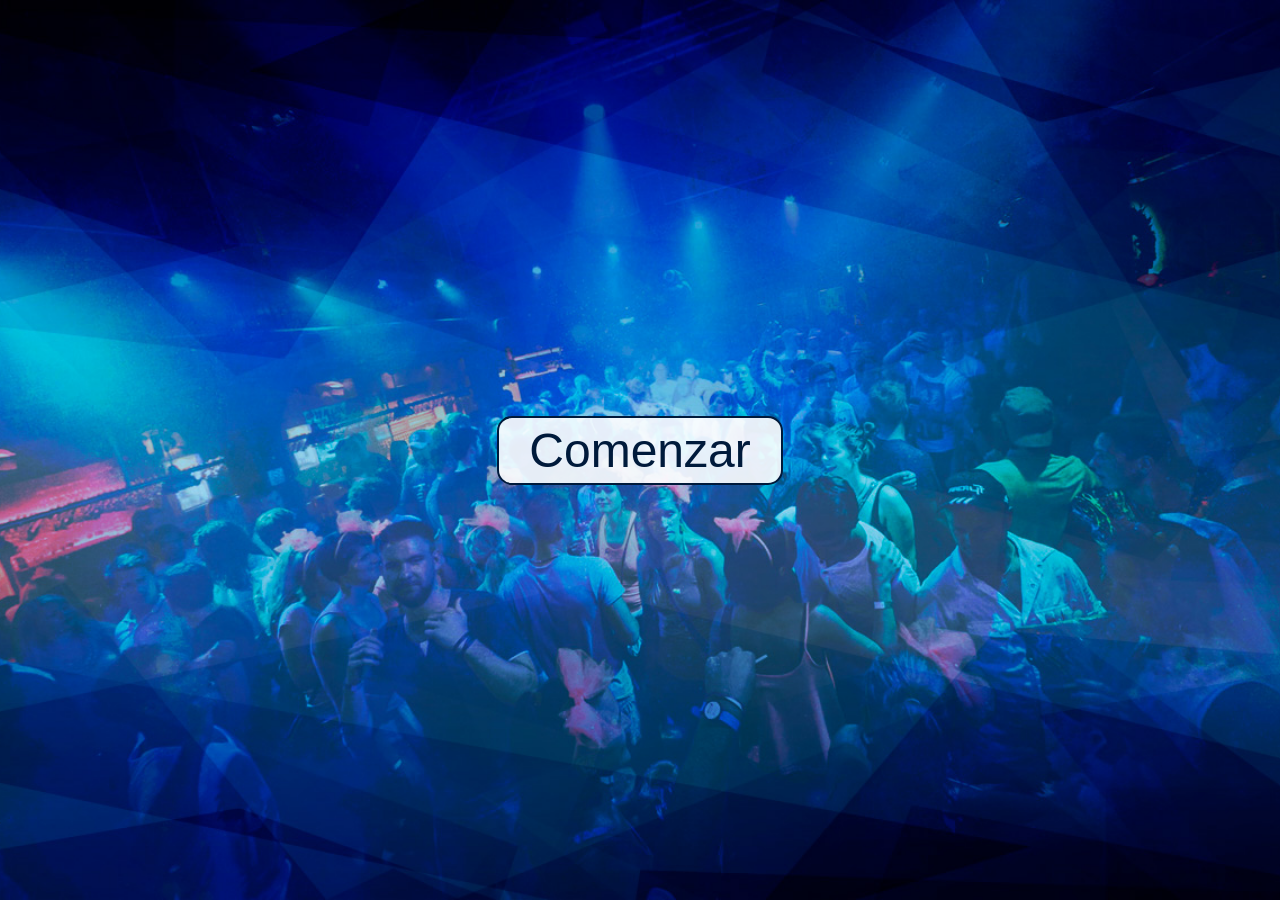
<file: www/diferencias.html>
<!DOCTYPE html>
<html>
<head>
    <meta charset="utf-8" />
    <meta name="format-detection" content="telephone=no" />
    <meta name="msapplication-tap-highlight" content="no" />
    <meta name="viewport" content="user-scalable=no, initial-scale=1, maximum-scale=1, minimum-scale=1, width=device-width" />
    <!-- This is a wide open CSP declaration. To lock this down for production, see below. -->
    <meta http-equiv="Content-Security-Policy" content="default-src * 'self' 'unsafe-inline' data: gap: 'unsafe-eval'; style-src * 'self' 'unsafe-inline'; connect-src * ; script-src * 'self' 'unsafe-inline'; media-src *">
	<meta name="apple-mobile-web-app-capable" content="yes" />

    <link rel="stylesheet" type="text/css" href="css/index.css" />
    <link rel="stylesheet" type="text/css" href="css/diferencias.css" />
    <title>Ballantines</title>
</head>

<body id="fixed">
  	<div id="diferencias">
  	<div id="cronometro"></div>	
  		<section id="memory--settings-modal" class="valign-table modal show fadeInDownBig animated"  >
		  <div class="valign-cell">

			  <input id="memory--settings-reset" type="button" value="Comenzar" />

		  </div>
    	</section>
    	<section id="memory--end-game-modal" class="valign-table modal">
		  <div class="valign-cell">
			<div class="wrapper pulse animated infinite">
			  <a href="index.html" id="memory--end-game-message"></a>          
			</div>
		  </div>
		</section>
  		<div class="wrapper">
  			
  			<div class="img img1 fadeInLeft animated"></div>
  			<div class="img img2 fadeInRight animated">
  				
  				<div class="dot" ></div>
  				<div class="dot" ></div>
  				<div class="dot" ></div>
  				<div class="dot" ></div>
  				<div class="dot" ></div>
  				
  			</div>
  			
  		</div>
  		
  	</div>
    <script src="js/jquery-1.9.1.min.js"></script>
    <script src="js/index.js"></script>
    <script src="js/diferencias.js"></script>
    
  </body>

</html>
</file>
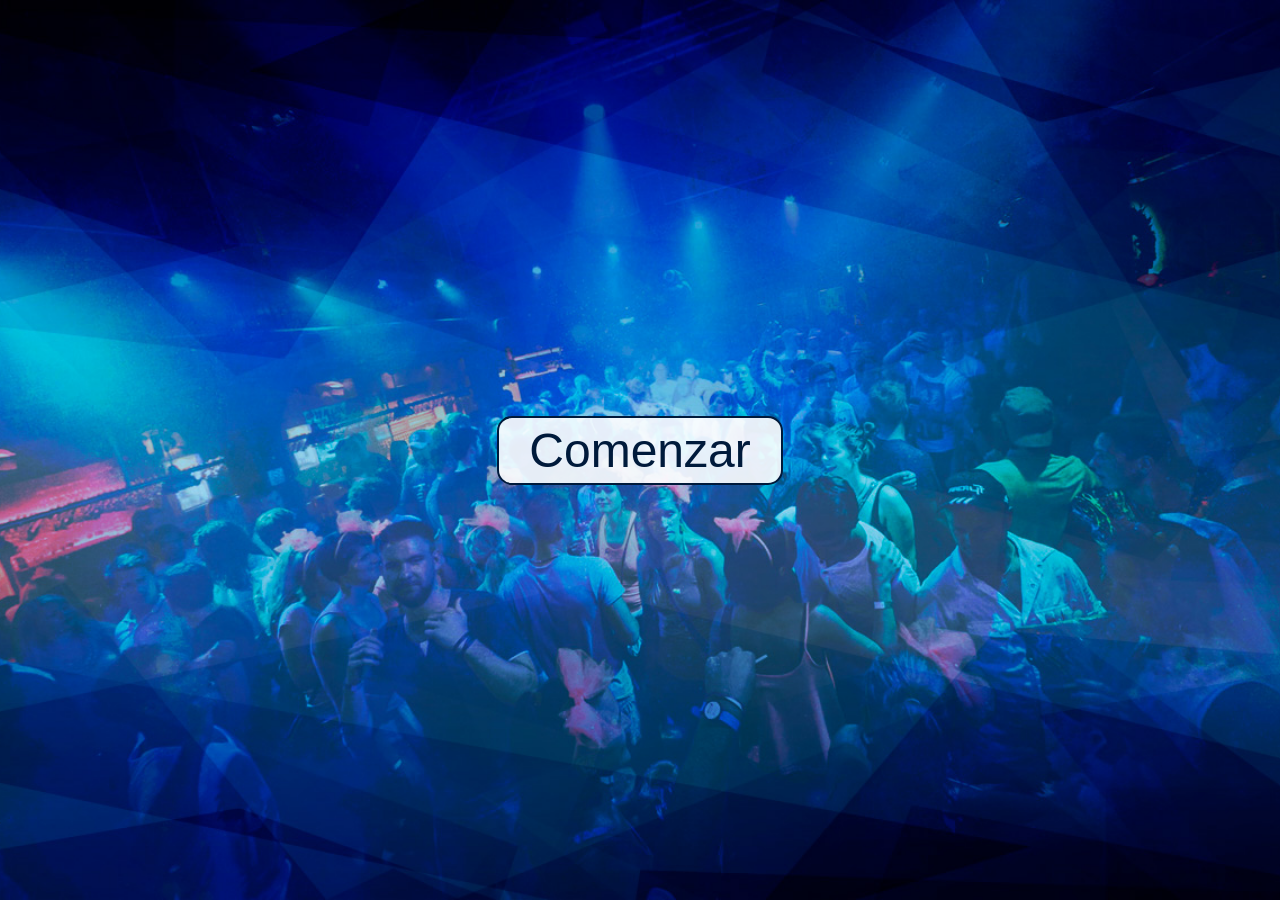
<file: www/memorice.html>
<!DOCTYPE html>
<html>
  <head>
    <meta charset="UTF-8" />
    <title>Ballantines</title>
    <meta name="viewport" content="width=device-width, initial-scale=1.0" />
    <meta name="apple-mobile-web-app-capable" content="yes" />
    <script src="js/MemoryGame.js" type="text/javascript"></script>
    <script src="js/Card.js" type="text/javascript"></script>
    <link href="css/index.css" type="text/css" rel="stylesheet" />
    <link href="css/MemoryGame.css" type="text/css" rel="stylesheet" />
  </head>
  <body id="fixed" class="memorice">
    <section id="memory--settings-modal" class="valign-table modal show fadeInDownBig animated"  >
      <div class="valign-cell">
        <form>
          <h2 class="memory--settings-label" style="display: none;">Difficulty level:</h2>
          <select id="memory--settings-grid" style="display: none;">
            <option value="2x3">Easy</option>
            <option value="3x4" selected>Medium</option>
            <option value="4x5">Hard</option>
            <option value="5x6">Don't do it!</option>
          </select>		  
          <input id="memory--settings-reset" type="submit" value="Comenzar" />
        </form>
      </div>
    </section>
    <section id="memory--end-game-modal" class="valign-table modal">
      <div class="valign-cell">
        <div class="wrapper pulse animated infinite">
          <a href="index.html" id="memory--end-game-message"></a>          
        </div>
      </div>
    </section>
    <section id="memory--app-container">
	  <div id="cronometro">00</div>	
      <ul id="memory--cards">
      </ul>
    </section>
	  
    <section class="memory--menu-bar">
      <div class="inner">
        <div class="left"><h1 class="memory--app-name">Ballantines</h1></div>
        <div class="right"><a href="#settings"><img id="memory--settings-icon" src="img/gear.png" /></a></div>
      </div>
    </section>
    
   
    
    <!--<script src="cordova.js"></script>-->
	<script src="js/jquery-1.9.1.min.js"></script>
    <script src="js/BrowserInterface.js" type="text/javascript"></script>
  </body>
</html>
</file>
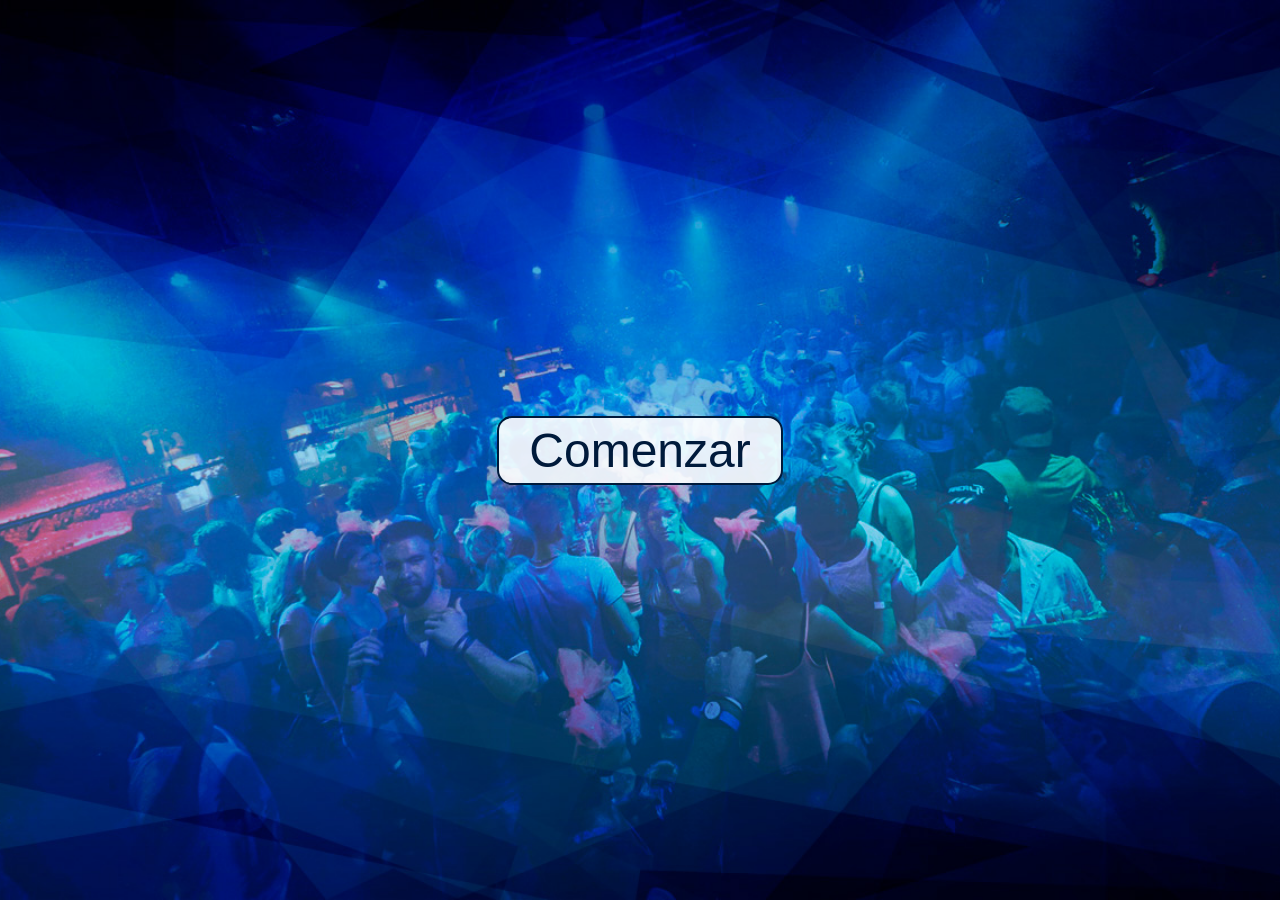
<file: www/puzzle.html>
<!DOCTYPE html>
<html>
<head>
	<meta charset="utf-8" />
    <title>Ballantines</title>
    <meta name="format-detection" content="telephone=no" />
    <meta name="msapplication-tap-highlight" content="no" />
    <meta name="viewport" content="user-scalable=no, initial-scale=1, maximum-scale=1, minimum-scale=1, width=device-width" />
    <meta name="apple-mobile-web-app-capable" content="yes" />
    <link rel="stylesheet" type="text/css" href="css/puzzle.css">
</head>

<body onload="init();" id="fixed" >
   	<div id="intro">
   		<section id="memory--settings-modal" class="valign-table modal show fadeInDownBig animated"  >
      <div class="valign-cell">

          <input id="memory--settings-reset" type="button" value="Comenzar" />

      </div>
    </section>
   	</div>
   	<div id="cronometro"></div>
    <img id="imagen">
    <canvas id="canvas" class ="noselect"></canvas>
    <section id="memory--end-game-modal" class="valign-table modal">
      <div class="valign-cell">
        <div class="wrapper pulse animated infinite">
          <a href="index.html" id="memory--end-game-message"></a>
        </div>
      </div>
    </section>
    <!--<script src="cordova.js"></script>-->
    <script src="js/jquery-1.9.1.min.js"></script>
    <script src="js/puzzle.js"></script>

</body>

</html>
</file>
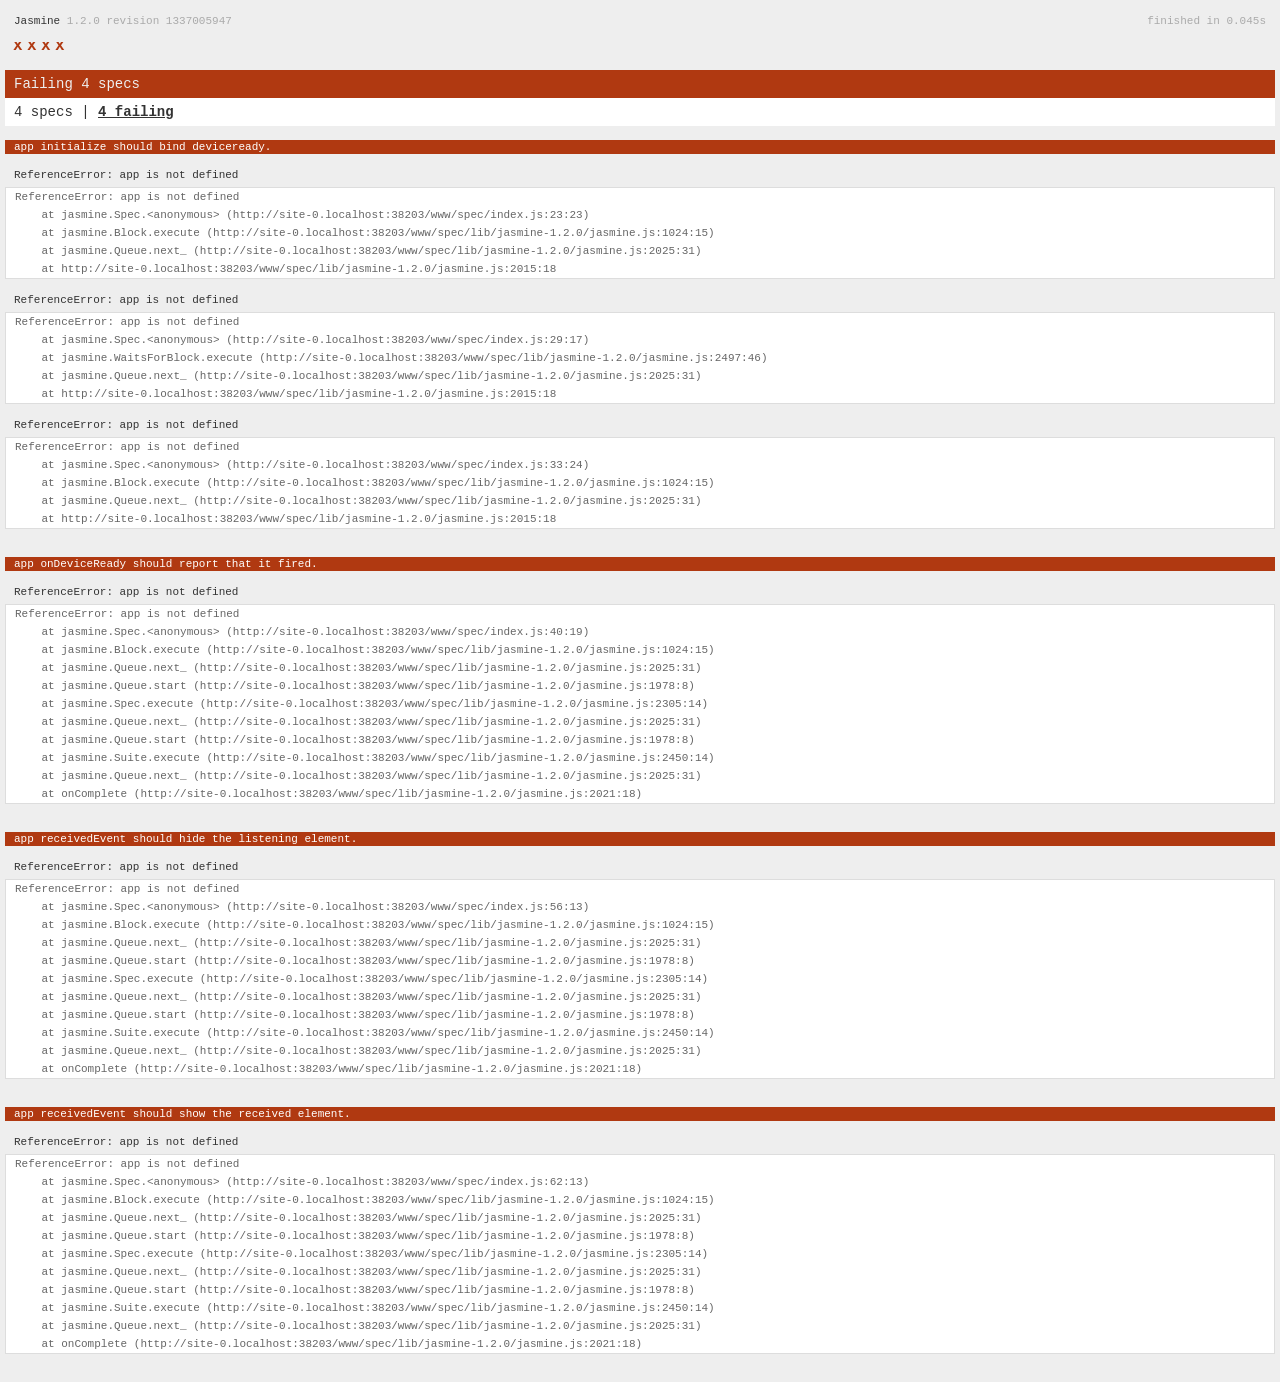
<file: www/spec.html>
<!DOCTYPE html>
<!--
    Licensed to the Apache Software Foundation (ASF) under one
    or more contributor license agreements.  See the NOTICE file
    distributed with this work for additional information
    regarding copyright ownership.  The ASF licenses this file
    to you under the Apache License, Version 2.0 (the
    "License"); you may not use this file except in compliance
    with the License.  You may obtain a copy of the License at

    http://www.apache.org/licenses/LICENSE-2.0

    Unless required by applicable law or agreed to in writing,
    software distributed under the License is distributed on an
    "AS IS" BASIS, WITHOUT WARRANTIES OR CONDITIONS OF ANY
     KIND, either express or implied.  See the License for the
    specific language governing permissions and limitations
    under the License.
-->
<html>
    <head>
        <title>Jasmine Spec Runner</title>

        <!-- jasmine source -->
        <link rel="shortcut icon" type="image/png" href="spec/lib/jasmine-1.2.0/jasmine_favicon.png">
        <link rel="stylesheet" type="text/css" href="spec/lib/jasmine-1.2.0/jasmine.css">
        <script type="text/javascript" src="spec/lib/jasmine-1.2.0/jasmine.js"></script>
        <script type="text/javascript" src="spec/lib/jasmine-1.2.0/jasmine-html.js"></script>

        <!-- include source files here... -->
        <script type="text/javascript" src="js/index.js"></script>

        <!-- include spec files here... -->
        <script type="text/javascript" src="spec/helper.js"></script>
        <script type="text/javascript" src="spec/index.js"></script>

        <script type="text/javascript">
            (function() {
                var jasmineEnv = jasmine.getEnv();
                jasmineEnv.updateInterval = 1000;

                var htmlReporter = new jasmine.HtmlReporter();

                jasmineEnv.addReporter(htmlReporter);

                jasmineEnv.specFilter = function(spec) {
                    return htmlReporter.specFilter(spec);
                };

                var currentWindowOnload = window.onload;

                window.onload = function() {
                    if (currentWindowOnload) {
                        currentWindowOnload();
                    }
                    execJasmine();
                };

                function execJasmine() {
                    jasmineEnv.execute();
                }
            })();
        </script>
    </head>
    <body>
        <div id="stage" style="display:none;"></div>
    </body>
</html>
</file>
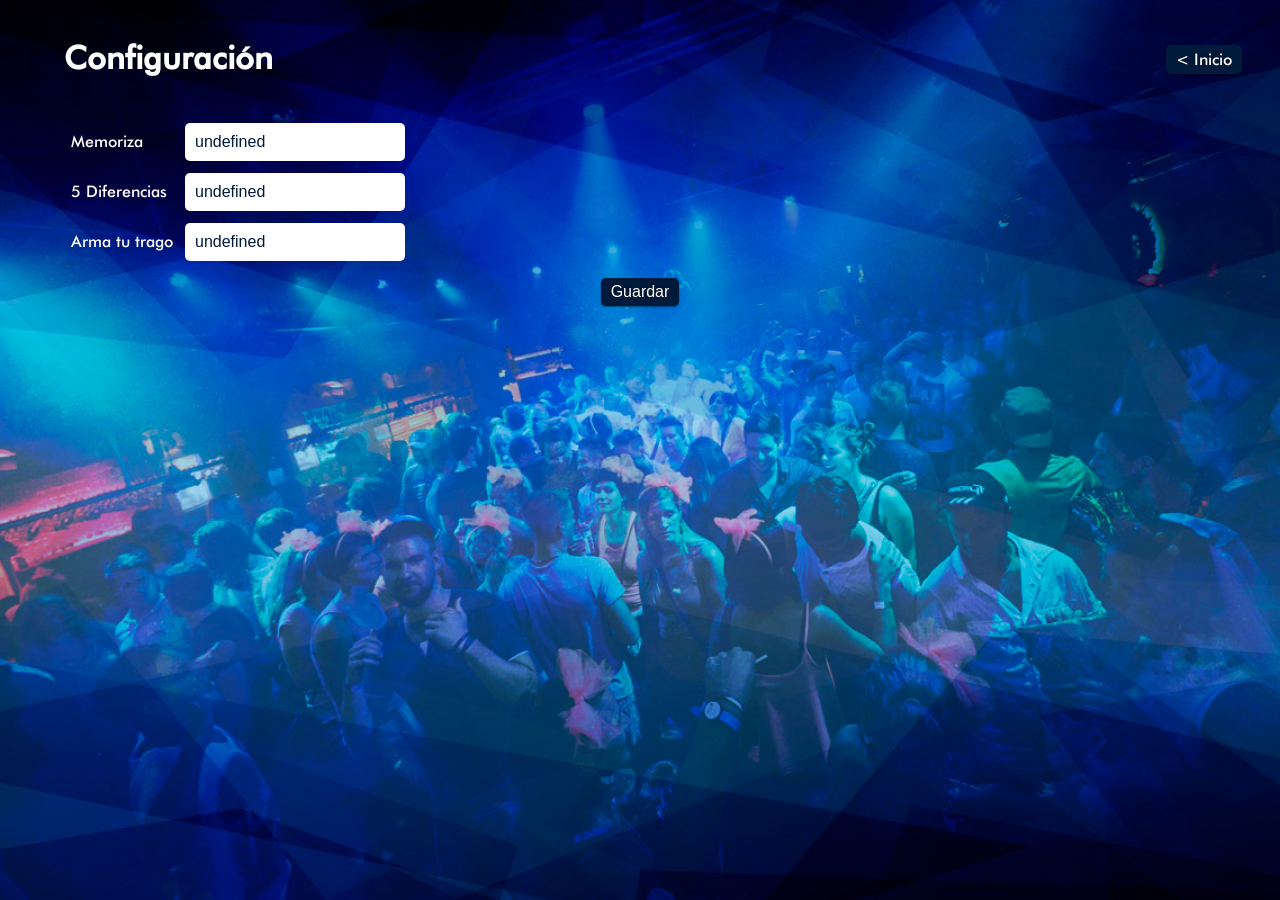
<file: www/time.html>
<!DOCTYPE html>

<html>

<head>
    <meta charset="utf-8" />
    <meta name="format-detection" content="telephone=no" />
    <meta name="msapplication-tap-highlight" content="no" />
    <meta name="viewport" content="user-scalable=no, initial-scale=1, maximum-scale=1, minimum-scale=1, width=device-width" />
    <!-- This is a wide open CSP declaration. To lock this down for production, see below. -->
    <meta http-equiv="Content-Security-Policy" content="default-src * 'self' 'unsafe-inline' data: gap: 'unsafe-eval'; style-src * 'self' 'unsafe-inline'; connect-src * ; script-src * 'self' 'unsafe-inline'; media-src *">

    <link rel="stylesheet" type="text/css" href="css/index.css" />
    <title>Tiempos</title>
</head>

<body onLoad="inicio()" class="setup">
   	<a href="index.html" class="volver">&lt; Inicio</a>
   
    <h1>Configuración</h1>
    <!--popup edición-->
    
	
    <div class="box">
		<form id="form">
		<table border="0" style="border: 0;" >
			<tr>
				<td>Memoriza</td>
				<td><input type="text" id="memoriza_set" placeholder="Ingresa segundos"></td>
			</tr>
			<tr>
				<td>5 Diferencias</td>
				<td><input type="text" id="diferencias_set" placeholder="Ingresa segundos"></td>
			</tr>
			<tr>
				<td>Arma tu trago</td>
				<td><input type="text" id="puzzle_set" placeholder="Ingresa segundos"></td>
			</tr>
		</table>		
        
        
        
		</form>	
    </div>
    
    <div style="text-align: center">
		<button onclick="guardar()" id="fixed">Guardar</button>
    </div>
	
    
    <script src="js/jquery-1.9.1.min.js"></script>
    <script>
		
		function inicio(){
			
			if(typeof(Storage) !== "undefined") {
				document.getElementById("memoriza_set").value = localStorage.memoriza;
				document.getElementById("diferencias_set").value = localStorage.diferencias;
				document.getElementById("puzzle_set").value = localStorage.puzzle;
				
			} else {
				console.log("Sorry, your browser does not support web storage...");
			}	
		}
		
		function guardar() {					
			localStorage.memoriza = document.getElementById("memoriza_set").value;
			localStorage.diferencias = document.getElementById("diferencias_set").value;
			localStorage.puzzle = document.getElementById("puzzle_set").value;
			alert('¡Guardado con éxito!');
		}
	</script>

  </body>

</html>
</file>
<file: www/css/index.css>
@import url("fonts.css");
@import url("animate.min.css");

:focus {
outline: 0;
}

input:focus, textarea:focus {
  -webkit-tap-highlight-color: rgba(255, 255, 255, 0);   
  -webkit-user-modify: read-write-plaintext-only;
}

input[type="date"]:before{
    color:#fff;
    content:attr(placeholder);
}

input[type="date"].full:before {
    color:black;
    content:""!important;
}

input::-webkit-datetime-edit{ color: transparent; }


body{
	margin: 0;
	padding: 0;
	font-family:'Conv_futura medium bt',Sans-Serif;
	width: 100%;
	height: 100%;
	background: #000;
	color: #fff;
	overflow: hidden;
}

strong, h1, h2, h3, h4, h5{
	/*
	font-family: 'Conv_Futura Bold font',Sans-Serif;
	letter-spacing: 2px;
	*/
	font-weight: bold;
}

a.volver{
	text-shadow: 0 -1px 1px rgba(0,0,0,0.25), -2px 0 1px rgba(0,0,0,0.25);
    border-radius: 5px;
    -moz-border-radius: 5px;
    -webkit-border-radius: 5px;
    -moz-box-shadow: 0 1px 2px rgba(0,0,0,0.5);
    -webkit-box-shadow: 0 1px 2px rgba(0,0,0,0.5);
    display: inline-block;
    color: white;
    padding: 5px 10px 5px;
    white-space: nowrap;
    text-decoration: none;
    cursor: pointer;
    background-color: #001a3b;
    border-style: none;
    text-align: center;
    overflow: visible;
	font-size: 1em;
	position: absolute;
	right: 3%;
	top: 5%;
	z-index: 10;
}

a.setup{
	width: 50px;
	height: 50px;
	position: absolute;
	right: 20px;
	top: 5%;
	z-index: 10;
}

a.sincronizar{
	width: 50px;
	height: 50px;
	position: absolute;
	right: 140px;
	top: 5%;
	z-index: 10;
}

a.time{
	width: 50px;
	height: 50px;
	position: absolute;
	right: 80px;
	top: 5%;
	z-index: 10;
}

#intro{
  width: 100%;
  height: 100%;
  position: absolute;
  background: url(../img/fondo_premio.jpg) no-repeat center center fixed; 
  -webkit-background-size: cover;
  -moz-background-size: cover;
  -o-background-size: cover;
  background-size: cover;
  z-index: 1;	
}

#intro .logo{
	width: 40%;
	height: auto;
	position: absolute;
	z-index: 2;
	top: 30%;
	right: 10%;
	animation-delay:1s;
}

#formulario .logo{
	width: 35%;
	height: auto;
	position: absolute;
	z-index: 2;
	top: 30%;
	right: 6%;
	animation-delay:1s;
}

#formulario, #diferencias{
  width: 100%;
  height: 100%;
  position: absolute;
  background: url(../img/formulario.jpg) no-repeat center center fixed; 
  -webkit-background-size: cover;
  -moz-background-size: cover;
  -o-background-size: cover;
  background-size: cover;
  z-index: 1;		
}

#formulario .campos{
	width: 40%;
	height: 90%;
	left: 5%;
	top: 5%;
	position: absolute;
	animation-delay:1s;
}

#formulario .campos .input{
	color: #fff;
	background: #001a3b;
	font-size: 1.4em;
	display: block;
	width: 90%;
	padding: 15px 5%;
	border: none;
	border-radius: 10px;
	text-transform: uppercase;
}

#formulario .campos select.fecha{
	color: #fff;
	background: #001a3b;
	font-size: 1.4em;
	display:inline-block;
	width: 32%;
	padding: 15px 5%;
	border: none;
	border-radius: 10px;
	text-transform: uppercase;
	-webkit-appearance:none;
}

#formulario .campos .desc_fecha{
	text-align: left;
	font-size: 1em;
}

#formulario .info{
	text-align: right;
}

#formulario .campos .enviar{
	color: #fff;
	background: #001a3b;
	font-size: 1.4em;
	border: none;
	border-radius: 10px;
	padding: 10px 5%;
}

/* Create a custom checkbox */
.container {
    display: block;
    position: relative;
    padding-left: 35px;
    margin-bottom: 12px;
    cursor: pointer;
    
    -webkit-user-select: none;
    -moz-user-select: none;
    -ms-user-select: none;
    user-select: none;
}

/* Hide the browser's default checkbox */
.container input {
    position: absolute;
    opacity: 0;
    cursor: pointer;
}

/* Create a custom checkbox */
.checkmark {
    position: absolute;
    top: -2px;
    right: 0;
    height: 25px;
    width: 25px;
    background-color: #001a3b;
}

/* On mouse-over, add a grey background color */
.container:hover input ~ .checkmark {
    background-color: #001a3b;
}

/* When the checkbox is checked, add a blue background */
.container input:checked ~ .checkmark {
    background-color: #001a3b;
}

/* Create the checkmark/indicator (hidden when not checked) */
.checkmark:after {
    content: "";
    position: absolute;
    display: none;
}

/* Show the checkmark when checked */
.container input:checked ~ .checkmark:after {
    display: block;
}

/* Style the checkmark/indicator */
.container .checkmark:after {
    left: 9px;
    top: 5px;
    width: 5px;
    height: 10px;
    border: solid white;
    border-width: 0 3px 3px 0;
    -webkit-transform: rotate(45deg);
    -ms-transform: rotate(45deg);
    transform: rotate(45deg);
}



body.setup{
  overflow: auto;
  background: url(../img/formulario.jpg) no-repeat center center fixed; 
  -webkit-background-size: cover;
  -moz-background-size: cover;
  -o-background-size: cover;
  background-size: cover;
  min-height: 800px;
}

body.setup .box,body.setup h1{
	margin: 3% 0 0 5%;
}

body.setup input[type='text'] {
   border: none;
   width: 200px;
   padding: 10px;
   border-radius: 5px;
   color: #001a3b; 
   font-size: 1em;
}
body.setup #t01 {
    width:90%;
	margin: 0 auto;
	background: rgba(255,255,255,0.8);
	color: #000;
}
body.setup #t01, th, td {
    border-collapse: collapse;
}
body.setup th, td {
    padding: 5px;
    text-align: left;
}
body.setup table#t01 tr:nth-child(even) {
   /* background-color: #eee;*/
}
body.setup table#t01 tr:nth-child(odd) {
   /* background-color:#fff;*/
}
body.setup table#t01 th    {
    background-color: #001a3b;
    color: white;
}
body.setup button {
    margin: 10px;
    text-shadow: 0 -1px 1px rgba(0,0,0,0.25), -2px 0 1px rgba(0,0,0,0.25);
    border-radius: 5px;
    -moz-border-radius: 5px;
    -webkit-border-radius: 5px;
    -moz-box-shadow: 0 1px 2px rgba(0,0,0,0.5);
    -webkit-box-shadow: 0 1px 2px rgba(0,0,0,0.5);
    display: inline-block;
    color: white;
    padding: 5px 10px 5px;
    white-space: nowrap;
    text-decoration: none;
    cursor: pointer;
    background-color: #001a3b;
    border-style: none;
    text-align: center;
    overflow: visible;
	font-size: 1em;
}

body.setup button:active {
    background-position: 0 -100px;
    -moz-box-shadow: inset 0 1px 2px rgba(0,0,0,0.7);
    -webkit-box-shadow: none;
}

body.setup #qrpopup {
    position:fixed;
	z-index:9999;
	background-color:rgba(0, 0, 0,0.9);
	width:300px;
	height: 300px;
	top: 50%;
	left: 50%;
	display:none;
	margin: -150px 0 0 -150px;
}

body.setup #qrpopup input[type=text]{
	display: block;
	margin: 10px auto;
}

.sync{
	width: 50%;
	margin: 20px auto;
	text-align: center;
}

.sync a.btn_subir{
	text-shadow: 0 -1px 1px rgba(0,0,0,0.25), -2px 0 1px rgba(0,0,0,0.25);
    border-radius: 5px;
    -moz-border-radius: 5px;
    -webkit-border-radius: 5px;
    -moz-box-shadow: 0 1px 2px rgba(0,0,0,0.5);
    -webkit-box-shadow: 0 1px 2px rgba(0,0,0,0.5);
    display: inline-block;
    color: white;
    padding: 5px 10px 5px;
    white-space: nowrap;
    text-decoration: none;
    cursor: pointer;
    background-color: #001a3b;
    border-style: none;
    text-align: center;
    overflow: visible;
	font-size: 1em;
}

.sync .loading{
	padding: 20px 0;
	display: none;
}


#menu{
  width: 100%;
  height: 100%;
  position: absolute;
  background: url(../img/bkg_seleccion.jpg) no-repeat center center fixed; 
  -webkit-background-size: cover;
  -moz-background-size: cover;
  -o-background-size: cover;
  background-size: cover;
  z-index: 1;		
}

#menu .wrapper{
	width: 993px;
	margin: 20% auto;
}

#menu .wrapper a.btn{
	display: inline-block;
	height: 282px;
	width: 301px;
	background-position: 0px 0px;
	background-repeat: no-repeat;
	margin-right: 40px;
}

#menu .wrapper a.btn:last-child{
	margin-right: 0px;
}

#menu .wrapper a.btn:hover{
	background-position: -301px 0px;
}



#menu .wrapper a.btn.memo{
	background-image: url('../img/juego11.png');
}

#menu .wrapper a.btn.siete{
	background-image: url('../img/juego22.png');
}

#menu .wrapper a.btn.arma{
	background-image: url('../img/juego33.png');
}

#intro .premio{
	position: absolute;
	width: 50%;
	height: 500px;
	right: 0;
	top: 100px;
	text-align: center;
	animation-delay:1s;
}

#intro .premio a{
	text-decoration: none;
	color: #ffffff;
}

#intro .premio .huevo {
  margin: 20px auto;
  text-align: center;
  text-transform: uppercase;  
  color: #001a3b;	
  width: 350px;
  height: 200px;
  background: #ffffff;
  border-radius: 175px / 100px;
  position: relative;	
}

#intro .premio .huevo p {
    margin: 0;
    position: absolute;
    top: 50%;
    left: 50%;
	font-size: 2.1em;
	font-family: 'Conv_FuturaExtraBlack';
    margin-right: -50%;
	
	font-weight: bold;
    transform: translate(-50%, -50%); 
}
</file>
<file: www/css/diferencias.css>
/* CSS Document */
#diferencias .wrapper{
	margin: 15% auto;
	height: 400px;
	width: 920px;
	display: none;
}

#diferencias .wrapper .img{
	width: 450px;
	height: 400px;
	float: left;
	background-repeat: no-repeat;
	background-size: 100% auto;
	background-position: center top;
	position: relative;
}

#diferencias .wrapper .img2{
	float: right;
}

#diferencias .wrapper .img2 .dot{
	position: absolute;
	width: 20px;
	height: 20px;
	background-color: greenyellow;
	border-radius: 10px;
	border: 1px solid white;
	z-index: 4;
	opacity: 0;
	transform: scale(1.1,1.1);
}

.modal {
  position: fixed;
  height: 100%;
  right: 0;
  top: 0;
  z-index: 4;
  width: 100%;
  visibility: hidden;
  opacity:0;
  -webkit-transition:opacity 0.4s linear;
  -moz-transition:opacity 0.4s linear;
  -ms-transition:opacity 0.4s linear;
  -o-transition:opacity 0.4s linear;
  transition:opacity 0.4s linear;
}
.modal.show {
  visibility: visible;
  opacity:1;
}

.valign-table {
  display: table;
  table-layout: fixed;
	text-align: center;
}
.valign-cell {
  display: table-cell;
  vertical-align: middle;
}

#memory--settings-reset {
  background-color: rgba(255,255,255,0.9);
  color: #001a3b;
  font-size: 3em;
  border: 2px solid #001a3b;
  border-radius: 15px;
	padding: 5px 30px;
}

.noselect {
  -webkit-touch-callout: none; /* iOS Safari */
  -webkit-user-select: none;   /* Chrome/Safari/Opera */
  -khtml-user-select: none;    /* Konqueror */
  -moz-user-select: none;      /* Firefox */
  -ms-user-select: none;       /* IE/Edge */
  user-select: none;           /* non-prefixed version, currently
                                  not supported by any browser */
}

#memory--end-game-modal {
    background-color: rgba(0, 0, 0, .50);
}

#memory--end-game-modal .wrapper {
  display: none;
  margin: 0 auto;
  text-align: center;
  text-transform: uppercase;
  font-size: 2em;
  color: #001a3b;	
  width: 350px;
  height: 200px;
  background: #ffffff;
  border-radius: 175px / 100px;
  position: relative;	
	
}
#memory--end-game-modal h2,
#memory--end-game-modal h3 {
  	margin: 0;
    position: absolute;
    top: 50%;
    left: 50%;
    margin-right: -50%;
	font-weight: bold;
    transform: translate(-50%, -50%); 
}

#memory--end-game-modal a {
	text-decoration: none;
	display: block;
  	margin: 0;
    position: absolute;
    top: 50%;
    left: 50%;
    margin-right: -50%;
	color: #001a3b;
	font-weight: bold;
    transform: translate(-50%, -50%); 
}


#cronometro{
	font-size: 3em;
	color: #fff;
	left: 20px;
	top: 2px;
	position: absolute;
	z-index: 10;
	display: none;
}
</file>
<file: www/css/MemoryGame.css>
.modal {
  position: fixed;
  height: 100%;
  right: 0;
  top: 0;
  z-index: 4;
  width: 100%;
  visibility: hidden;
  opacity:0;
  -webkit-transition:opacity 0.4s linear;
  -moz-transition:opacity 0.4s linear;
  -ms-transition:opacity 0.4s linear;
  -o-transition:opacity 0.4s linear;
  transition:opacity 0.4s linear;
}
.modal.show {
  visibility: visible;
  opacity:1;
}

.valign-table {
  display: table;
  table-layout: fixed;
}
.valign-cell {
  display: table-cell;
  vertical-align: middle;
}

#memory--app-container {
  width:100%;
  height:100%;
  position: absolute;
   background: url(../img/formulario.jpg) no-repeat center center fixed; 
  -webkit-background-size: cover;
  -moz-background-size: cover;
  -o-background-size: cover;
  background-size: cover;	
}

.memory--menu-bar {
  width:100%;
  background-color: #222;
  height:10%;
  /*display:table*/;
  display: none;	
	
}

.memory--menu-bar .inner {
  display:table-cell;
  vertical-align:middle;
}
.memory--menu-bar .left {
  text-align: left;
  float:left;
  width:50%;
}
.memory--menu-bar .right {
  text-align: right;
  float:right;
  width:50%;
}
.memory--app-name {
  color:#ccc;
  font-size:26px;
  margin:0;
  padding:1px 4px;
  text-transform: uppercase;
  font-family: "Courier New";
  letter-spacing: 2px;
}
@media screen and (max-width: 480px) {
  .memory--app-name {
    font-size:16px;
  }
}

#memory--settings-icon {
  height: 24px;
  display: block;
  padding:4px 8px;
  float: right;
}

#memory--end-game-modal .wrapper {
  
  margin: 0 auto;
  text-align: center;
  text-transform: uppercase;
  font-size: 2em;
  color: #001a3b;	
  width: 350px;
  height: 200px;
  background: #ffffff;
  border-radius: 175px / 100px;
  position: relative;	
	
}
#memory--end-game-modal h2,
#memory--end-game-modal h3 {
  	margin: 0;
    position: absolute;
    top: 50%;
    left: 50%;
    margin-right: -50%;
	font-weight: bold;
    transform: translate(-50%, -50%); 
}

#memory--end-game-modal a {
	text-decoration: none;
	display: block;
  	margin: 0;
    position: absolute;
    top: 50%;
    left: 50%;
    margin-right: -50%;
	color: #001a3b;
	font-weight: bold;
    transform: translate(-50%, -50%); 
}

#memory--settings-modal {
  
 
  
}

#memory--end-game-modal{
	background-color: rgba(0, 0, 0, .50);
}

#memory--end-game-modal .wrapper{
	
}

#memory--settings-modal form {
  min-width:240px;
  width:50%;
  margin:0 auto;
  text-align: center;
  color:#ccc;
}

.memory--settings-label {
  margin:8px 0;
}

#memory--settings-grid,
#memory--settings-reset {
  
}

#memory--settings-grid option {
  padding-top:5px;
  padding-bottom:5px;
}

#memory--settings-reset {
  background-color: rgba(255,255,255,0.9);
  color: #001a3b;
  font-size: 3em;
  border: 2px solid #001a3b;
  border-radius: 15px;
  padding: 5px 30px;
}

#memory--cards {
  margin:0 auto;
  padding:0;
  height:100%;
  list-style-type: none;
  list-style-image: none;
  position:relative;
}
/* entire container, keeps perspective */
.flip-container {
  -webkit-perspective: 1000px;
  perspective: 1000px;
  float:left;
}

/* flip the pane when clicked */
.flip-container.clicked .front {
  -webkit-transform: rotateY(180deg);
  -moz-transform: rotateY(180deg);
  -ms-transform: rotateY(180deg);
  -o-transform: rotateY(180deg);
  transform: rotateY(180deg);
}
.flip-container.clicked .back {
  -webkit-transform: rotateY(0deg);
  -moz-transform: rotateY(0deg);
  -ms-transform: rotateY(0deg);
  -o-transform: rotateY(0deg);
  transform: rotateY(0deg);
}

/* flip speed goes here */
.flipper {
  width:90%;
  height:90%;
  margin:0% auto;
  -webkit-transition: 0.5s;
  -moz-transition: 0.5s;
  -ms-transition: 0.5s;
  -o-transition: 0.5s;
  transition: 0.5s;
  -webkit-transform-style: preserve-3d;
  -moz-transform-style: preserve-3d;
  transform-style: preserve-3d;
  position: relative;
  top:5%;
  bottom:5%;
}

/* hide back of pane during swap */
.front, .back {
  width:100%;
  height:100%;
  display: block;
  -webkit-backface-visibility: hidden;
  -moz-backface-visibility: hidden;
  backface-visibility: hidden;
  -webkit-transition: 0.5s;
  -moz-transition: 0.5s;
  -ms-transition: 0.5s;
  -o-transition: 0.5s;
  transition: 0.5s;
  -webkit-transform-style: preserve-3d;
  -moz-transform-style: preserve-3d;
  transform-style: preserve-3d;
  position: absolute;
  top: 0;
  left: 0;
}

/* front pane, placed above back */
.front {
  /* for firefox 31 */
  -webkit-transform: rotateY(0deg);
  -moz-transform: rotateY(0deg);
  -ms-transform: rotateY(0deg);
  -o-transform: rotateY(0deg);
  transform: rotateY(0deg);
  /*background-color: #e12d00;*/
  border-radius: 5%;
  /*background-image: url(../img/card.svg);*/
  background-image: url(../img/back_men.png);	
  background-position:50% 50%;
  background-repeat: no-repeat;
  background-size: contain;

}

/* back, initially hidden pane */
.back {
  -webkit-transform: rotateY(-180deg);
  -moz-transform: rotateY(-180deg);
  -ms-transform: rotateY(-180deg);
  -o-transform: rotateY(-180deg);
  transform: rotateY(-180deg);
  /*background-color: #fff;*/
  border-radius: 5%;
  background-position:50% 50%;
  background-repeat: no-repeat;
  /*background-size: cover;*/
}

.back.card-1 {
  background-image: url(../img/memo/mem1.png);
}
.back.card-2 {
  background-image: url(../img/memo/mem2.png);
}
.back.card-3 {
  background-image: url(../img/memo/mem3.png);
}
.back.card-4 {
  background-image: url(../img/memo/mem4.png);
}
.back.card-5 {
  background-image: url(../img/memo/mem5.png);
}
.back.card-6 {
  background-image: url(../img/memo/mem6.png);
}
.back.card-7 {
  background-image: url(../img/memo/mem1.png);
}
.back.card-8 {
  background-image: url(../img/memo/mem2.png);
}
.back.card-9 {
  background-image: url(../img/memo/mem3.png);
}
.back.card-10 {
  background-image: url(../img/memo/mem4.png);
}
.back.card-11 {
  background-image: url(../img/memo/mem5.png);
}
.back.card-12 {
  background-image: url(../img/memo/mem6.png);
}
.back.card-13 {
  background-image: url(../img/memo/mem1.png);
}
.back.card-14 {
  background-image: url(../img/memo/mem2.png);
}
.back.card-15 {
  background-image: url(../img/memo/mem3.png);
}


#cronometro{
	font-size: 3em;
	color: #fff;
	left: 20px;
	top: 2px;
	position: absolute;
	z-index: 10;
	display: none;
}

/** Matching Cards **/
/**
 * If you wish to have custom matching images, you can do so
 * by leveraging the 'matching' class which is added to one
 * of the matching cards. See the example below.
 *
 * .back.card-1 {
 *   background-image: url(../images/fruits/apple_1.jpg);
 * }
 *
 * .back.matching.card-1 {
 *   background-image: url(../images/fruits/apple_2.jpg);
 * }
 *
 */
</file>
<file: www/css/puzzle.css>
@import url("fonts.css");
@import url("animate.min.css");
body {
	margin: 0;
	padding: 0;
	font-family:'Conv_futura medium bt',Sans-Serif;
	width: 100%;
	height: 100%;
	overflow: hidden !important;
	background: #000;
	color: #fff;
	position: fixed;
}


#intro{
  width: 100%;
  height: 100%;
  position: absolute;
  background: url(../img/../img/formulario.jpg) no-repeat center center fixed;
  -webkit-background-size: cover;
  -moz-background-size: cover;
  -o-background-size: cover;
  background-size: cover;
  z-index: 1;
}
#canvas{
  display: none;
	position: absolute;
	z-index: 2;
	top: 50%;
	left: 50%;
	margin: -275px 0 0 -372px;
	opacity: 0;
}

#imagen{
	position: absolute;
	z-index: 2;
	top: 50%;
	left: 50%;
	width: 744px;
	height: 550px;
	margin: -275px 0 0 -372px;
	display: none;
}

.modal {
  position: fixed;
  height: 100%;
  right: 0;
  top: 0;
  z-index: 4;
  width: 100%;
  visibility: hidden;
  opacity:0;
  -webkit-transition:opacity 0.4s linear;
  -moz-transition:opacity 0.4s linear;
  -ms-transition:opacity 0.4s linear;
  -o-transition:opacity 0.4s linear;
  transition:opacity 0.4s linear;
}
.modal.show {
  visibility: visible;
  opacity:1;
}

.valign-table {
  display: table;
  table-layout: fixed;
	text-align: center;
}
.valign-cell {
  display: table-cell;
  vertical-align: middle;
}

#memory--settings-reset {
  background-color: rgba(255,255,255,0.9);
  color: #001a3b;
  font-size: 3em;
  border: 2px solid #001a3b;
  border-radius: 15px;
	padding: 5px 30px;
	z-index: 10;
}

.noselect {
  -webkit-touch-callout: none; /* iOS Safari */
  -webkit-user-select: none;   /* Chrome/Safari/Opera */
  -khtml-user-select: none;    /* Konqueror */
  -moz-user-select: none;      /* Firefox */
  -ms-user-select: none;       /* IE/Edge */
  user-select: none;           /* non-prefixed version, currently
                                  not supported by any browser */
}

#memory--end-game-modal {
    background-color: rgba(0, 0, 0, .50);
}

#memory--end-game-modal .wrapper {

  margin: 0 auto;
  text-align: center;
  text-transform: uppercase;
  font-size: 2em;
  color: #001a3b;
  width: 350px;
  height: 200px;
  background: #ffffff;
  border-radius: 175px / 100px;
  position: relative;

}
#memory--end-game-modal h2,
#memory--end-game-modal h3 {
  	margin: 0;
    position: absolute;
    top: 50%;
    left: 50%;
    margin-right: -50%;
	font-weight: bold;
    transform: translate(-50%, -50%);
}

#memory--end-game-modal a {
	text-decoration: none;
	display: block;
  	margin: 0;
    position: absolute;
    top: 50%;
    left: 50%;
    margin-right: -50%;
	color: #001a3b;
	font-weight: bold;
    transform: translate(-50%, -50%);
}


#cronometro{
	font-size: 3em;
	color: #fff;
	left: 20px;
	top: 2px;
	position: absolute;
	z-index: 10;
	display: none;
}
</file>
<file: www/spec/lib/jasmine-1.2.0/jasmine.css>
body { background-color: #eeeeee; padding: 0; margin: 5px; overflow-y: scroll; }

#HTMLReporter { font-size: 11px; font-family: Monaco, "Lucida Console", monospace; line-height: 14px; color: #333333; }
#HTMLReporter a { text-decoration: none; }
#HTMLReporter a:hover { text-decoration: underline; }
#HTMLReporter p, #HTMLReporter h1, #HTMLReporter h2, #HTMLReporter h3, #HTMLReporter h4, #HTMLReporter h5, #HTMLReporter h6 { margin: 0; line-height: 14px; }
#HTMLReporter .banner, #HTMLReporter .symbolSummary, #HTMLReporter .summary, #HTMLReporter .resultMessage, #HTMLReporter .specDetail .description, #HTMLReporter .alert .bar, #HTMLReporter .stackTrace { padding-left: 9px; padding-right: 9px; }
#HTMLReporter #jasmine_content { position: fixed; right: 100%; }
#HTMLReporter .version { color: #aaaaaa; }
#HTMLReporter .banner { margin-top: 14px; }
#HTMLReporter .duration { color: #aaaaaa; float: right; }
#HTMLReporter .symbolSummary { overflow: hidden; *zoom: 1; margin: 14px 0; }
#HTMLReporter .symbolSummary li { display: block; float: left; height: 7px; width: 14px; margin-bottom: 7px; font-size: 16px; }
#HTMLReporter .symbolSummary li.passed { font-size: 14px; }
#HTMLReporter .symbolSummary li.passed:before { color: #5e7d00; content: "\02022"; }
#HTMLReporter .symbolSummary li.failed { line-height: 9px; }
#HTMLReporter .symbolSummary li.failed:before { color: #b03911; content: "x"; font-weight: bold; margin-left: -1px; }
#HTMLReporter .symbolSummary li.skipped { font-size: 14px; }
#HTMLReporter .symbolSummary li.skipped:before { color: #bababa; content: "\02022"; }
#HTMLReporter .symbolSummary li.pending { line-height: 11px; }
#HTMLReporter .symbolSummary li.pending:before { color: #aaaaaa; content: "-"; }
#HTMLReporter .bar { line-height: 28px; font-size: 14px; display: block; color: #eee; }
#HTMLReporter .runningAlert { background-color: #666666; }
#HTMLReporter .skippedAlert { background-color: #aaaaaa; }
#HTMLReporter .skippedAlert:first-child { background-color: #333333; }
#HTMLReporter .skippedAlert:hover { text-decoration: none; color: white; text-decoration: underline; }
#HTMLReporter .passingAlert { background-color: #a6b779; }
#HTMLReporter .passingAlert:first-child { background-color: #5e7d00; }
#HTMLReporter .failingAlert { background-color: #cf867e; }
#HTMLReporter .failingAlert:first-child { background-color: #b03911; }
#HTMLReporter .results { margin-top: 14px; }
#HTMLReporter #details { display: none; }
#HTMLReporter .resultsMenu, #HTMLReporter .resultsMenu a { background-color: #fff; color: #333333; }
#HTMLReporter.showDetails .summaryMenuItem { font-weight: normal; text-decoration: inherit; }
#HTMLReporter.showDetails .summaryMenuItem:hover { text-decoration: underline; }
#HTMLReporter.showDetails .detailsMenuItem { font-weight: bold; text-decoration: underline; }
#HTMLReporter.showDetails .summary { display: none; }
#HTMLReporter.showDetails #details { display: block; }
#HTMLReporter .summaryMenuItem { font-weight: bold; text-decoration: underline; }
#HTMLReporter .summary { margin-top: 14px; }
#HTMLReporter .summary .suite .suite, #HTMLReporter .summary .specSummary { margin-left: 14px; }
#HTMLReporter .summary .specSummary.passed a { color: #5e7d00; }
#HTMLReporter .summary .specSummary.failed a { color: #b03911; }
#HTMLReporter .description + .suite { margin-top: 0; }
#HTMLReporter .suite { margin-top: 14px; }
#HTMLReporter .suite a { color: #333333; }
#HTMLReporter #details .specDetail { margin-bottom: 28px; }
#HTMLReporter #details .specDetail .description { display: block; color: white; background-color: #b03911; }
#HTMLReporter .resultMessage { padding-top: 14px; color: #333333; }
#HTMLReporter .resultMessage span.result { display: block; }
#HTMLReporter .stackTrace { margin: 5px 0 0 0; max-height: 224px; overflow: auto; line-height: 18px; color: #666666; border: 1px solid #ddd; background: white; white-space: pre; }

#TrivialReporter { padding: 8px 13px; position: absolute; top: 0; bottom: 0; left: 0; right: 0; overflow-y: scroll; background-color: white; font-family: "Helvetica Neue Light", "Lucida Grande", "Calibri", "Arial", sans-serif; /*.resultMessage {*/ /*white-space: pre;*/ /*}*/ }
#TrivialReporter a:visited, #TrivialReporter a { color: #303; }
#TrivialReporter a:hover, #TrivialReporter a:active { color: blue; }
#TrivialReporter .run_spec { float: right; padding-right: 5px; font-size: .8em; text-decoration: none; }
#TrivialReporter .banner { color: #303; background-color: #fef; padding: 5px; }
#TrivialReporter .logo { float: left; font-size: 1.1em; padding-left: 5px; }
#TrivialReporter .logo .version { font-size: .6em; padding-left: 1em; }
#TrivialReporter .runner.running { background-color: yellow; }
#TrivialReporter .options { text-align: right; font-size: .8em; }
#TrivialReporter .suite { border: 1px outset gray; margin: 5px 0; padding-left: 1em; }
#TrivialReporter .suite .suite { margin: 5px; }
#TrivialReporter .suite.passed { background-color: #dfd; }
#TrivialReporter .suite.failed { background-color: #fdd; }
#TrivialReporter .spec { margin: 5px; padding-left: 1em; clear: both; }
#TrivialReporter .spec.failed, #TrivialReporter .spec.passed, #TrivialReporter .spec.skipped { padding-bottom: 5px; border: 1px solid gray; }
#TrivialReporter .spec.failed { background-color: #fbb; border-color: red; }
#TrivialReporter .spec.passed { background-color: #bfb; border-color: green; }
#TrivialReporter .spec.skipped { background-color: #bbb; }
#TrivialReporter .messages { border-left: 1px dashed gray; padding-left: 1em; padding-right: 1em; }
#TrivialReporter .passed { background-color: #cfc; display: none; }
#TrivialReporter .failed { background-color: #fbb; }
#TrivialReporter .skipped { color: #777; background-color: #eee; display: none; }
#TrivialReporter .resultMessage span.result { display: block; line-height: 2em; color: black; }
#TrivialReporter .resultMessage .mismatch { color: black; }
#TrivialReporter .stackTrace { white-space: pre; font-size: .8em; margin-left: 10px; max-height: 5em; overflow: auto; border: 1px inset red; padding: 1em; background: #eef; }
#TrivialReporter .finished-at { padding-left: 1em; font-size: .6em; }
#TrivialReporter.show-passed .passed, #TrivialReporter.show-skipped .skipped { display: block; }
#TrivialReporter #jasmine_content { position: fixed; right: 100%; }
#TrivialReporter .runner { border: 1px solid gray; display: block; margin: 5px 0; padding: 2px 0 2px 10px; }
</file>
